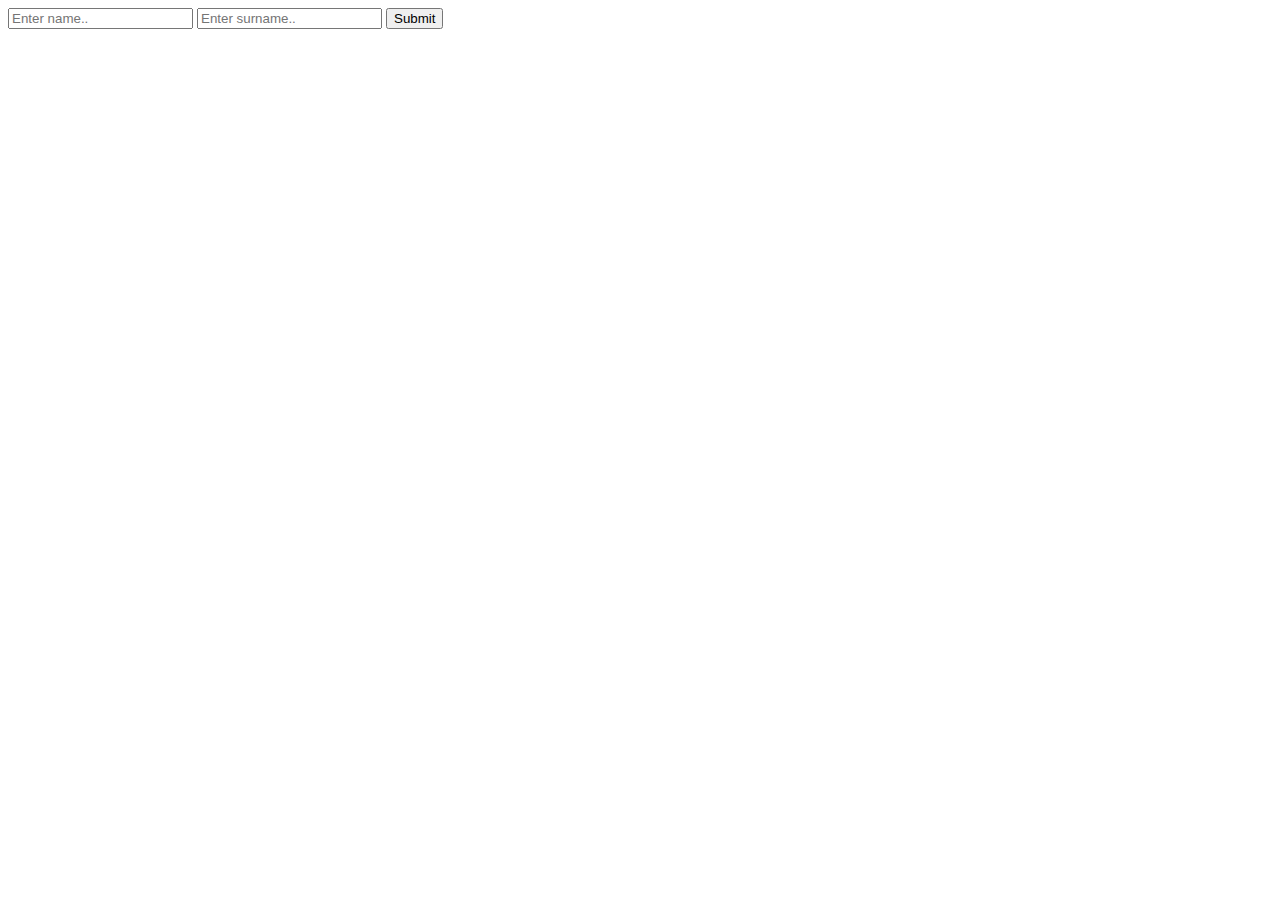
<file: index.html>
﻿<html>
    <head>
        <title>
            Input Form
        </title>
   
        <script type="text/javascript" src="index.js"></script>
    </head>
    <body> 
        <form action="result.html" method="POST">
            <input type="text" id="name" name="name" placeholder="Enter name.." />
            <input type="text" id="surname" name="surname" placeholder="Enter surname.." />
            <input type="submit" onclick="handleSubmit()"/>
        </form>
    </body>
</html>
</file>
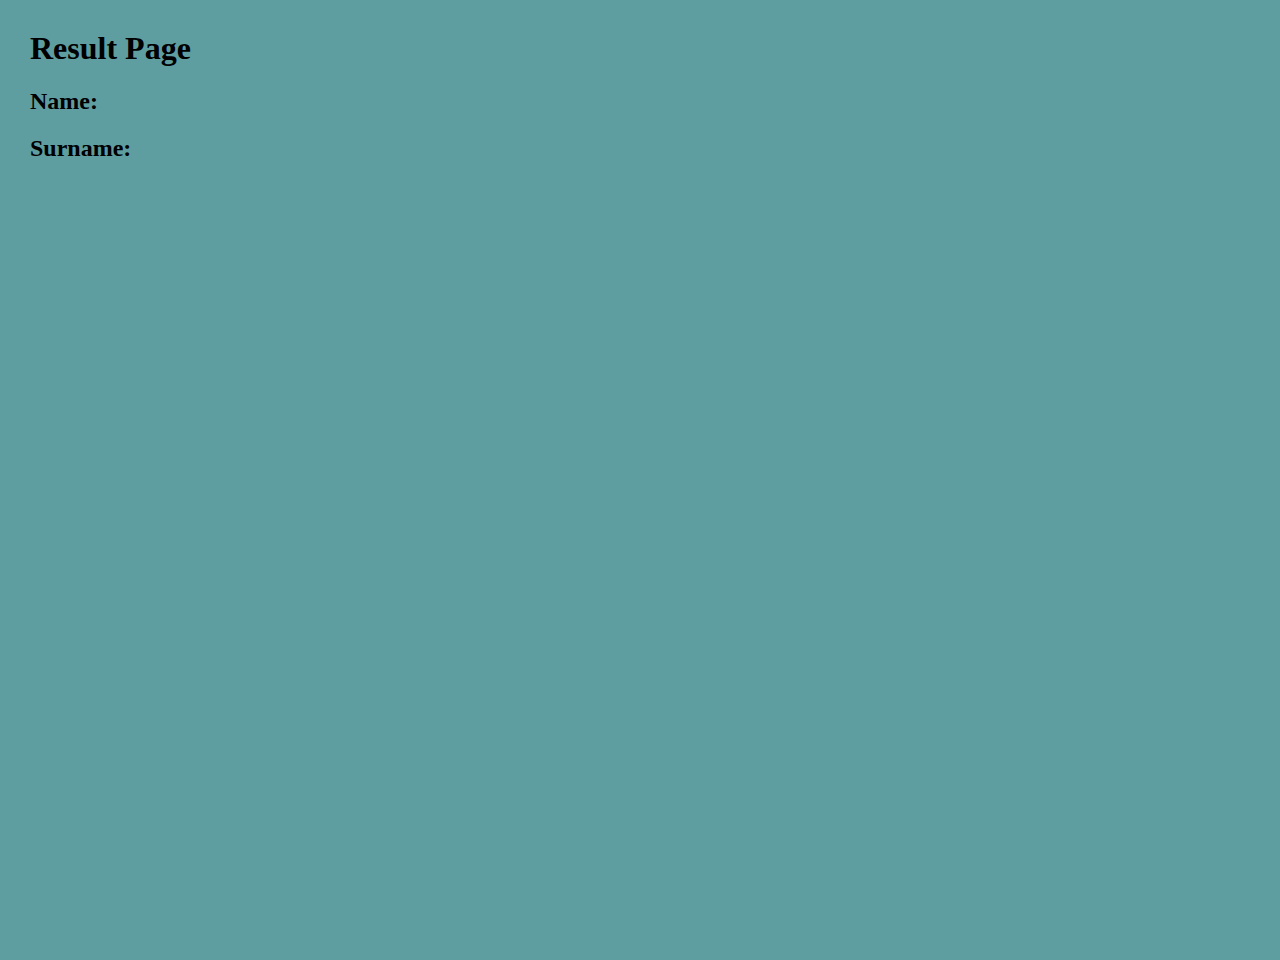
<file: result.html>
﻿<html>
    <head>
        <title>
            Result Page
        </title>
        <link rel="stylesheet" href="style.css" />
        <script type="text/javascript" src="result.js" ></script>
    </head>
    <body>
        <h1>
            Result Page
        </h1>
        <h2>
            Name: <span id="result-name" />
        </h2>
        <h2>
            Surname: <span id="result-surname" />
        </h2>
    </body>
</html>
</file>
<file: style.css>
﻿
body{
    width: 100%;
    height: 100vh;
    margin: 0;
    overflow: hidden;
    background-color: cadetblue;
    padding: 30px;
}
form{
    margin: 200px auto 0 auto;
    display: flex;
    flex-direction: column;
}

input{
    width: 200px;
    margin: 10px auto;
    height: 30px;
    padding: 0 10px;
    border-radius: 4px;
}
</file>
